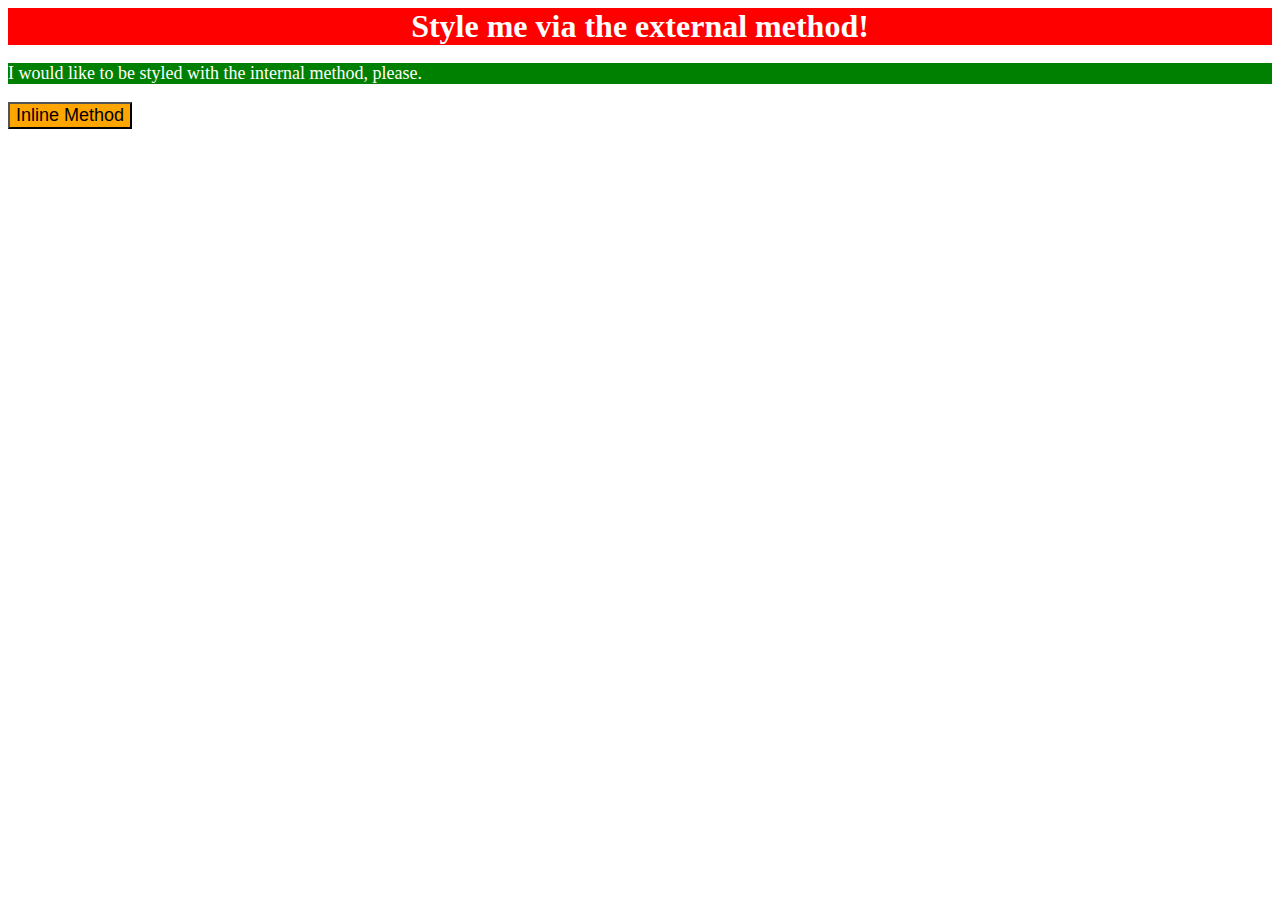
<file: foundations/intro-to-css/01-css-methods/index.html>
<!DOCTYPE html>
<html lang="en">
  <head>
    <meta charset="UTF-8">
    <meta http-equiv="X-UA-Compatible" content="IE=edge">
    <meta name="viewport" content="width=device-width, initial-scale=1.0">
    <link rel="stylesheet" href="./styles.css">
    <title>Methods for Adding CSS</title>
    <style>
      p {
        background-color: green;
        color:white;
        font-size:18px;
      }
    </style>
  </head>
  <body>
    <div>Style me via the external method!</div>
    <p>I would like to be styled with the internal method, please.</p>
    <button style="background-color:orange; font-size: 18px;">Inline Method</button>
  </body>
</html>
</file>
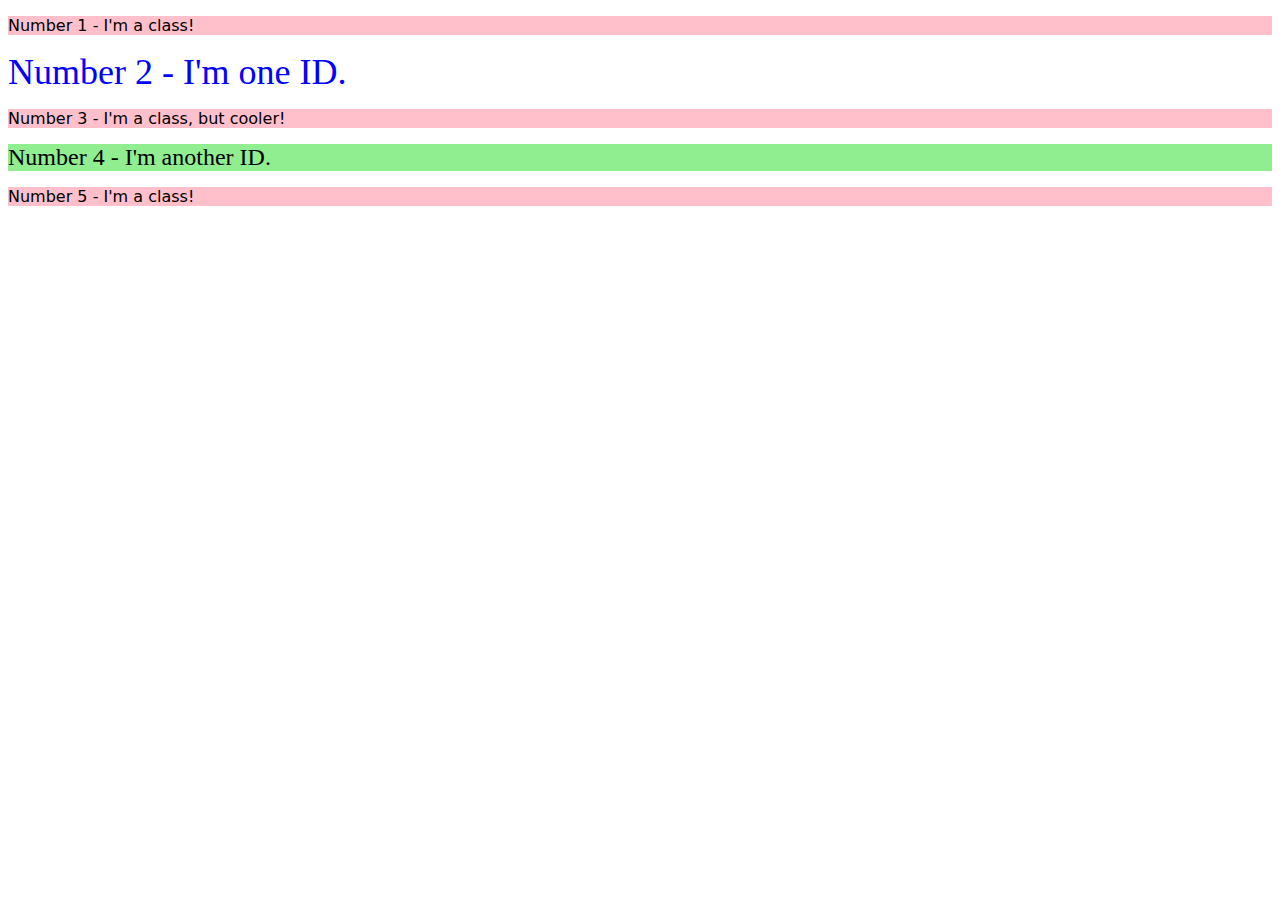
<file: foundations/intro-to-css/02-class-id-selectors/index.html>
<!DOCTYPE html>
<html lang="en">
  <head>
    <meta charset="UTF-8">
    <meta http-equiv="X-UA-Compatible" content="IE=edge">
    <meta name="viewport" content="width=device-width, initial-scale=1.0">
    <title>Class and ID Selectors</title>
    <link rel="stylesheet" href="./style.css">
  </head>
  <body>
    <p class="oddEls">Number 1 - I'm a class!</p>
    <div id="secondEl">Number 2 - I'm one ID.</div>
    <p class="oddEls"class="fontSize24">Number 3 - I'm a class, but cooler!</p>
    <div id="fourthEl" class="fontSize24">Number 4 - I'm another ID.</div>
    <p class="oddEls">Number 5 - I'm a class!</p>
  </body>
</html>
</file>
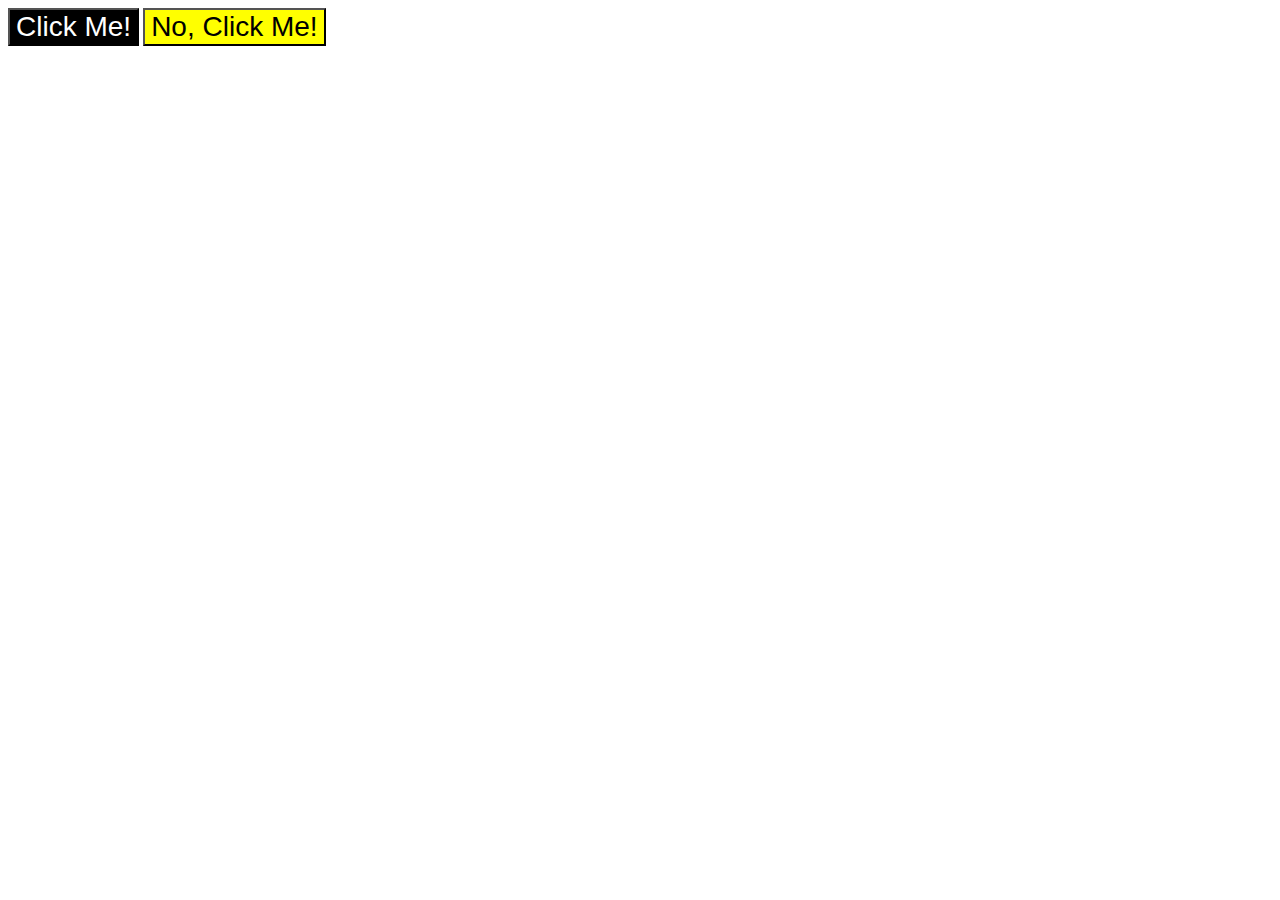
<file: foundations/intro-to-css/03-grouping-selectors/index.html>
<!DOCTYPE html>
<html lang="en">
  <head>
    <meta charset="UTF-8">
    <meta http-equiv="X-UA-Compatible" content="IE=edge">
    <meta name="viewport" content="width=device-width, initial-scale=1.0">
    <title>Grouping Selectors</title>
    <link rel="stylesheet" href="style.css">
  </head>
  <body>
    <button class="optionOne">Click Me!</button>
    <button class="optionTwo">No, Click Me!</button>
  </body>
</html>
</file>
<file: foundations/intro-to-css/01-css-methods/styles.css>
div{
  background-color: red;
  color:white;
  font-size:32px;
  text-align: center;
  font-weight:bold;
}
</file>
<file: foundations/intro-to-css/02-class-id-selectors/style.css>
p.oddEls {
  background-color: pink;
  font-family: Verdana, 'DejaVu Sans', sans-serif;
}
#secondEl{
  color:blue;
  font-size:36px;
}
.fontSize24{
  font-size:24px;
}
#fourthEl{
  background-color: lightgreen;
}
</file>
<file: foundations/intro-to-css/03-grouping-selectors/style.css>
.optionOne{
  background-color: black;
  color:white;
}
.optionTwo{
  background-color: yellow;
}
.optionOne,
.optionTwo{
  font-size:28px;
  font-family: Helvetica, 'Times New Roman', sans-serif;
}
</file>
